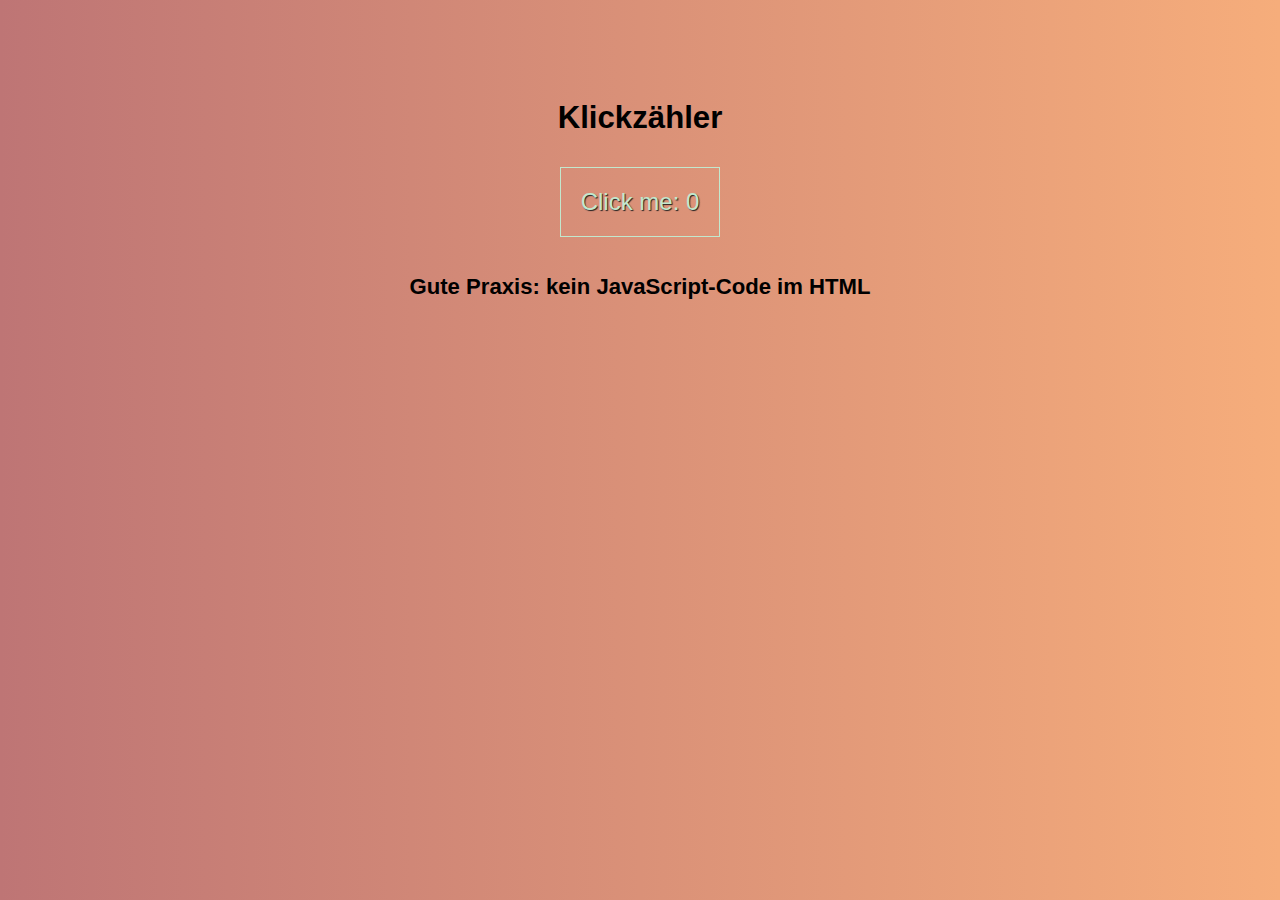
<file: lvl1_5/index.html>
<!DOCTYPE html>
<html lang="en">

<head>
    <meta charset="UTF-8">
    <meta http-equiv="X-UA-Compatible" content="IE=edge">
    <meta name="viewport" content="width=device-width, initial-scale=1.0">
    <title>Übungen</title>
    <link rel="stylesheet" href="./style.css">
</head>

<body>
    <section>
        <h3> Klickzähler </h3>
        <button id="clickMe">Click me: 0</button>
        <h5>Gute Praxis: kein JavaScript-Code im HTML</h5>
    </section>





    <script src="./main.js"></script>
</body>

</html>
</file>
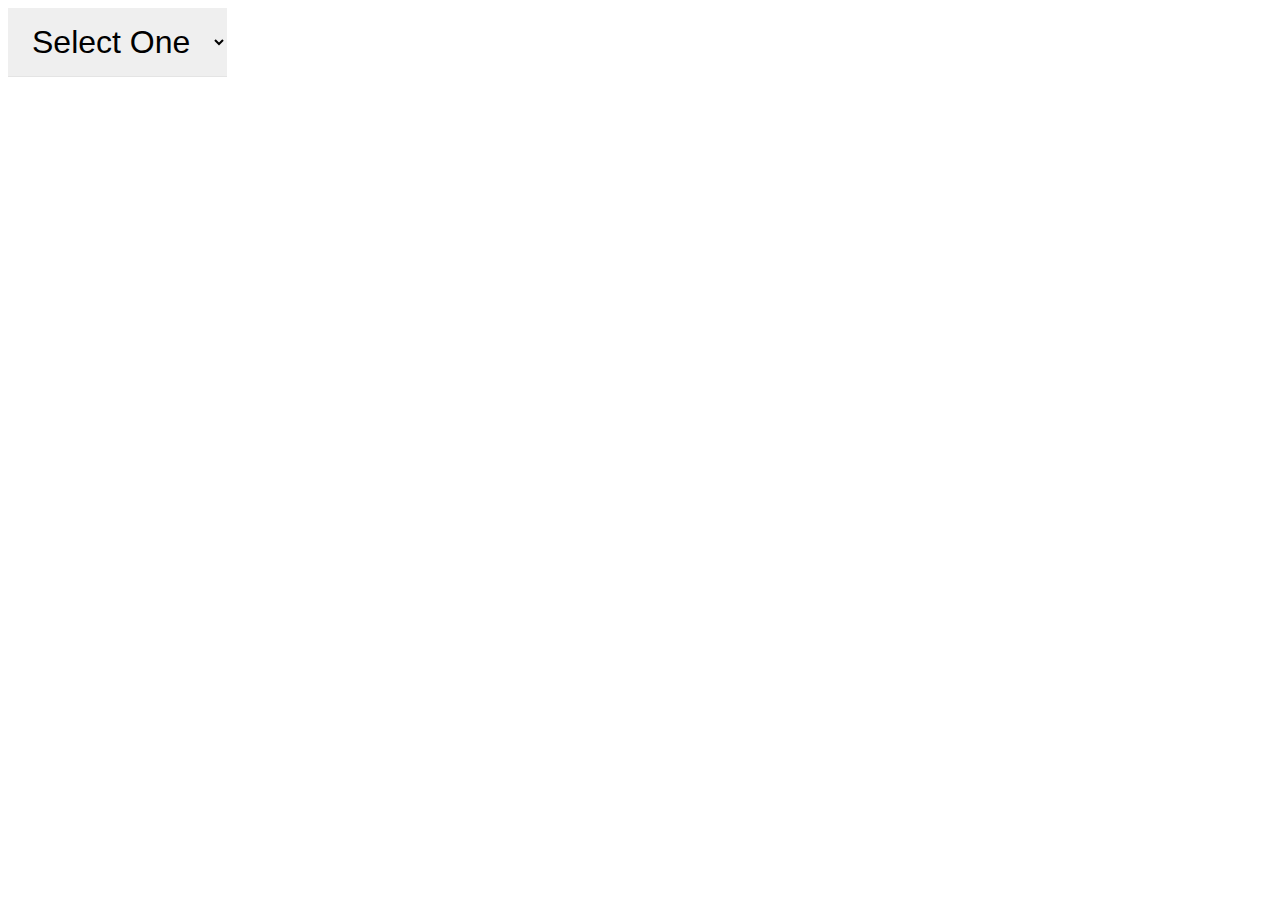
<file: lvl1_6/index.html>
<!DOCTYPE html>
<html lang="en">

<head>
    <meta charset="UTF-8">
    <meta http-equiv="X-UA-Compatible" content="IE=edge">
    <meta name="viewport" content="width=device-width, initial-scale=1.0">
    <title>Übungen</title>
    <link rel="stylesheet" href="./style.css">
</head>

<body>


    <select id="my-select">
        <option value="" disabled selected>Select One</option>
        <option value="select1">Select 1</option>
        <option value="select2">Select 2</option>
        <option value="select3">Select 3</option>
        <option value="select4">Select 4</option>
        <option value="select5">Select 5</option>
    </select>

    <p id="option-selected"></p>



    <script src="./main.js"></script>
</body>

</html>
</file>
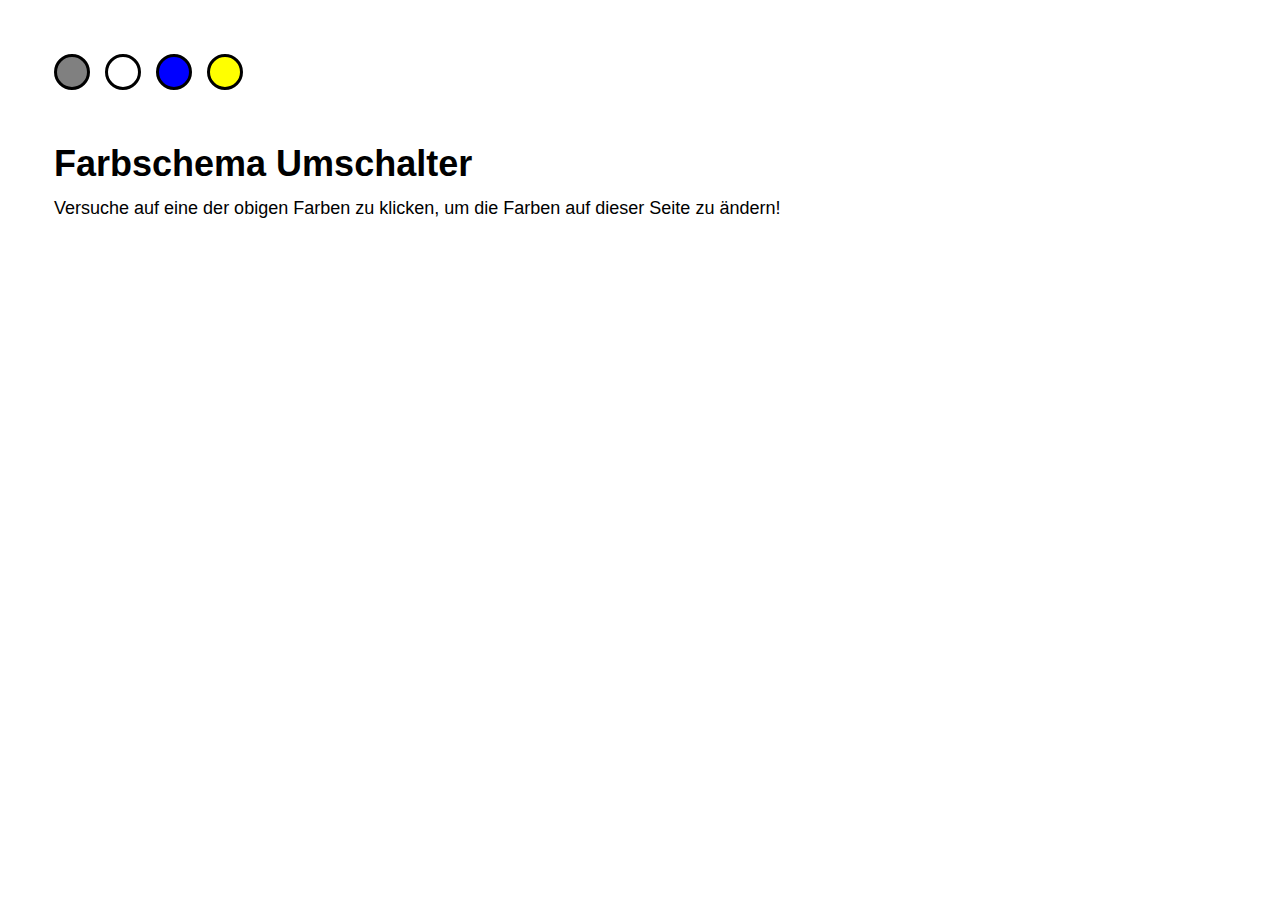
<file: lvl2_1/index.html>
<!DOCTYPE html>
<html lang="en">

<head>
    <meta charset="UTF-8">
    <meta http-equiv="X-UA-Compatible" content="IE=edge">
    <meta name="viewport" content="width=device-width, initial-scale=1.0">
    <title>Übungen</title>
    <link rel="stylesheet" href="./style.css">
</head>

<body>




    <ul id="umschalter">
        <li id="grauTaste"></li>
        <li id="weissTaste"></li>
        <li id="blauTaste"></li>
        <li id="gelbTaste"></li>
    </ul>


    <h1>Farbschema Umschalter</h1>

    <p>Versuche auf eine der obigen Farben zu klicken, um die Farben auf dieser Seite zu ändern! </p>







    <script src="./main.js"></script>
</body>

</html>
</file>
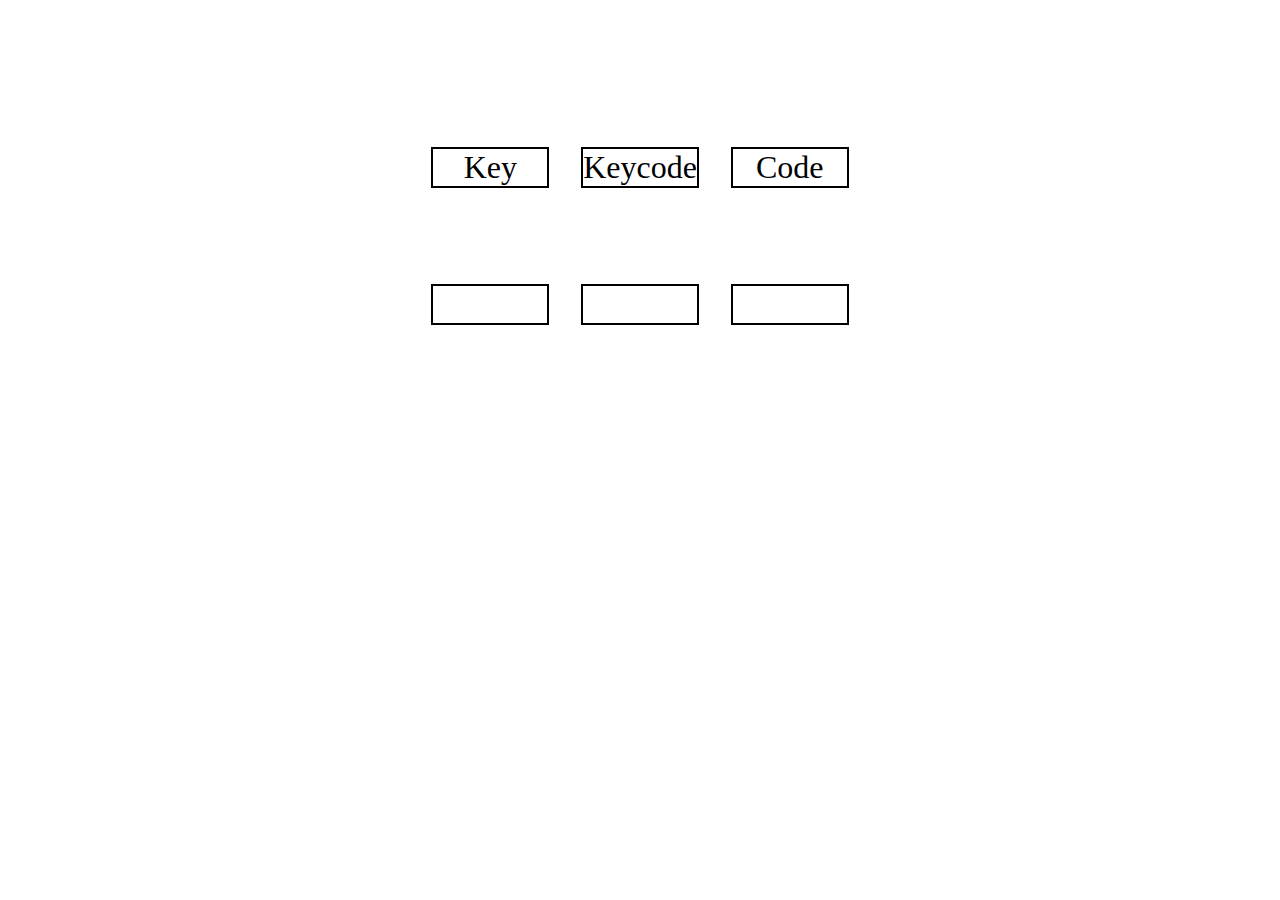
<file: lvl2_2/index.html>
<!DOCTYPE html>
<html lang="en">

<head>
    <meta charset="UTF-8">
    <meta http-equiv="X-UA-Compatible" content="IE=edge">
    <meta name="viewport" content="width=device-width, initial-scale=1.0">
    <title>Übungen</title>
    <link rel="stylesheet" href="./style.css">
</head>

<body>
    <main>
        <h1 id="outputH2"></h1>
        <div>
            <p id="key">Key</p>
            <p id="keyValue"></p>

            <p id="keyCode">Keycode</p>
            <p id="keyCodeValue"></p>

            <p id="code">Code</p>
            <p id="codeValue"></p>
        </div>
    </main>

    <script src="./main.js"></script>
</body>

</html>
</file>
<file: lvl1_5/style.css>
body {
    margin: 0;
    padding: 0;
    font-family: "Lato", sans-serif;
    font-size: 20pt;
    font-weight: normal;
    background: linear-gradient(-90deg, #f6ad7b,
            #be7575);
}

section {
    margin: 100px auto;
    text-align: center;
}

button {
    padding: 20px;
    background: transparent;
    text-shadow: 1px 1px 1px #202020;
    font-family: "Lato", sans-serif;
    font-size: 18pt;
    border: 1px solid #c2e8ce;
    color: #c2e8ce;
}
</file>
<file: lvl1_6/style.css>
body {
    font-family: sans-serif;
}

select {
    padding: 15px 20px;
    border: none;
    border-bottom: 1px solid #e4e4e4;
    font-size: 2rem;
    outline: 0;
}
</file>
<file: lvl2_1/style.css>
body {
    margin: 3em;
    padding: 0;
    font-family: sans-serif;
    font-size: 18px;
    line-height: 1.5;
}

h1 {
    line-height: 1.25;
    margin: 1em 0 0;
}

p {
    margin: .5em 0;
}

#umschalter {
    list-style: none;
    margin: 0;
    padding: 0;
    overflow: hidden;
}

#umschalter li {
    float: left;
    width: 30px;
    height: 30px;
    margin: 0 15px 15px 0;
    border-radius: 18px;
    border: 3px solid black;
}

#grauTaste {
    background: gray;
}

#weissTaste {
    background: white;
}

#blauTaste {
    background: blue;
}

#gelbTaste {
    background: yellow;
}

.bodyGrey {
    background-color: grey;
    color: white;
}

.bodyWhite {
    background-color: grey;
    color: black;
}

.bodyBlue {
    background-color: blue;
    color: white;
}

.bodyYellow {
    background-color: yellow;
    color: black;
}
</file>
<file: lvl2_2/style.css>
main {
    display: flex;
    flex-direction: column;
    justify-content: center;
    align-items: center;
}

main h1 {
    text-align: center;
    width: 100%;
    font-size: 5rem;
    background-color: aquamarine;
}

div {
    font-size: 2rem;
    display: grid;
    grid-template-rows: repeat(2, 1fr);
    grid-template-columns: repeat(3, 1fr);
    gap: 2rem;
    grid-template-areas:
        "key keyCode code"
        "keyValue keyCodeValue codeValue ";
}

#key {
    text-align: center;
    border: 2px black solid;
    grid-area: key;
}

#keyValue {
    text-align: center;
    border: 2px black solid;
    grid-area: keyValue;
}

#keyCode {
    text-align: center;
    border: 2px black solid;
    grid-area: keyCode;
}

#keyCodeValue {
    text-align: center;
    border: 2px black solid;
    grid-area: keyCodeValue;
}

#code {
    text-align: center;
    border: 2px black solid;
    grid-area: code;
}

#codeValue {
    text-align: center;
    border: 2px black solid;
    grid-area: codeValue;
}
</file>
